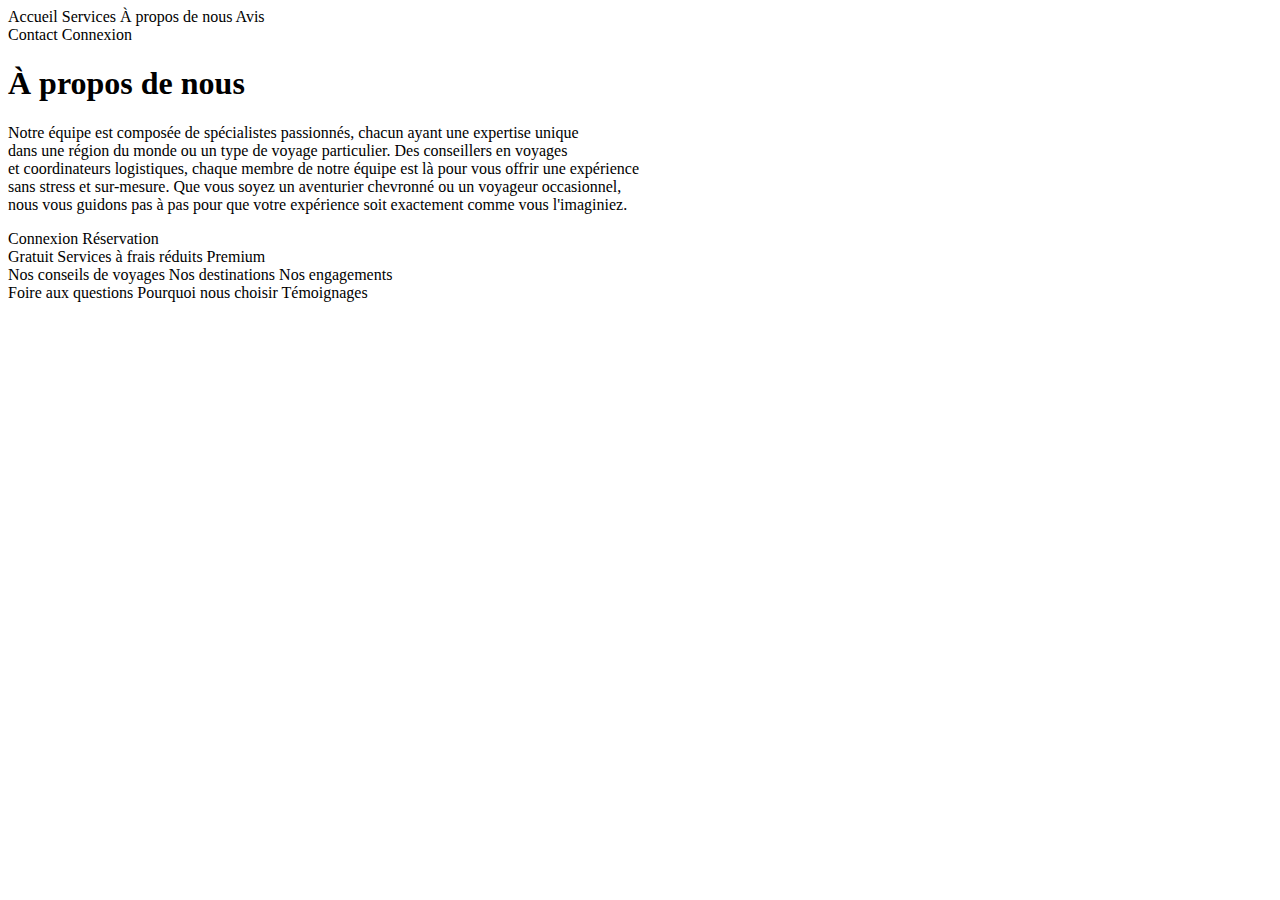
<file: aboutus(Java)/src/main/resources/templates/about.html>
<!DOCTYPE html>
<html lang="fr" xmlns:th="http://www.thymeleaf.org">
<head>
    <meta charset="UTF-8">
    <meta name="viewport" content="width=device-width, initial-scale=1.0">
    <title>À propos de nous</title>
    <link rel="stylesheet" th:href="@{/css/style3.css}">
    <link rel="stylesheet" th:href="@{/css/style1.css}">
</head>

<body>
    <header>
        <div id="entete0"></div>
        <div id="entete">
            <a th:href="@{/}">Accueil</a>
            <a th:href="@{/services}">Services</a>
            <a th:href="@{/about}">À propos de nous</a>
            <a th:href="@{/review}">Avis</a>
        </div>
        <div id="entete1">
            <a th:href="@{/contact}">Contact</a>
            <a th:href="@{/sign-in}">Connexion</a>
        </div>
    </header>

    <div class="tete">
        <div class="sous">
            <h1>À propos de nous</h1>
        </div>
    </div>

    <p>
        Notre équipe est composée de spécialistes passionnés, chacun ayant une expertise unique <br>
        dans une région du monde ou un type de voyage particulier. Des conseillers en voyages <br>
        et coordinateurs logistiques, chaque membre de notre équipe est là pour vous offrir une expérience <br>
        sans stress et sur-mesure. Que vous soyez un aventurier chevronné ou un voyageur occasionnel,<br>
        nous vous guidons pas à pas pour que votre expérience soit exactement comme vous l'imaginiez.<br>
    </p>

    <footer>
        <div class="c1">
            <a th:href="@{/sign-in}">Connexion</a>
            <a th:href="@{/reservation}">Réservation</a>
        </div>
        <div class="c1">
            <a th:href="@{/free}">Gratuit</a>
            <a th:href="@{/reduced-services}">Services à frais réduits</a>
            <a th:href="@{/premium}">Premium</a>
        </div>
        <div class="c1">
            <a th:href="@{/travel-tips}">Nos conseils de voyages</a>
            <a th:href="@{/destinations}">Nos destinations</a>
            <a th:href="@{/commitments}">Nos engagements</a>
        </div>
        <div class="c1">
            <a th:href="@{/faq}">Foire aux questions</a>
            <a th:href="@{/why-us}">Pourquoi nous choisir</a>
            <a th:href="@{/testimonials}">Témoignages</a>
        </div>
    </footer>
</body>
</html>
</file>
